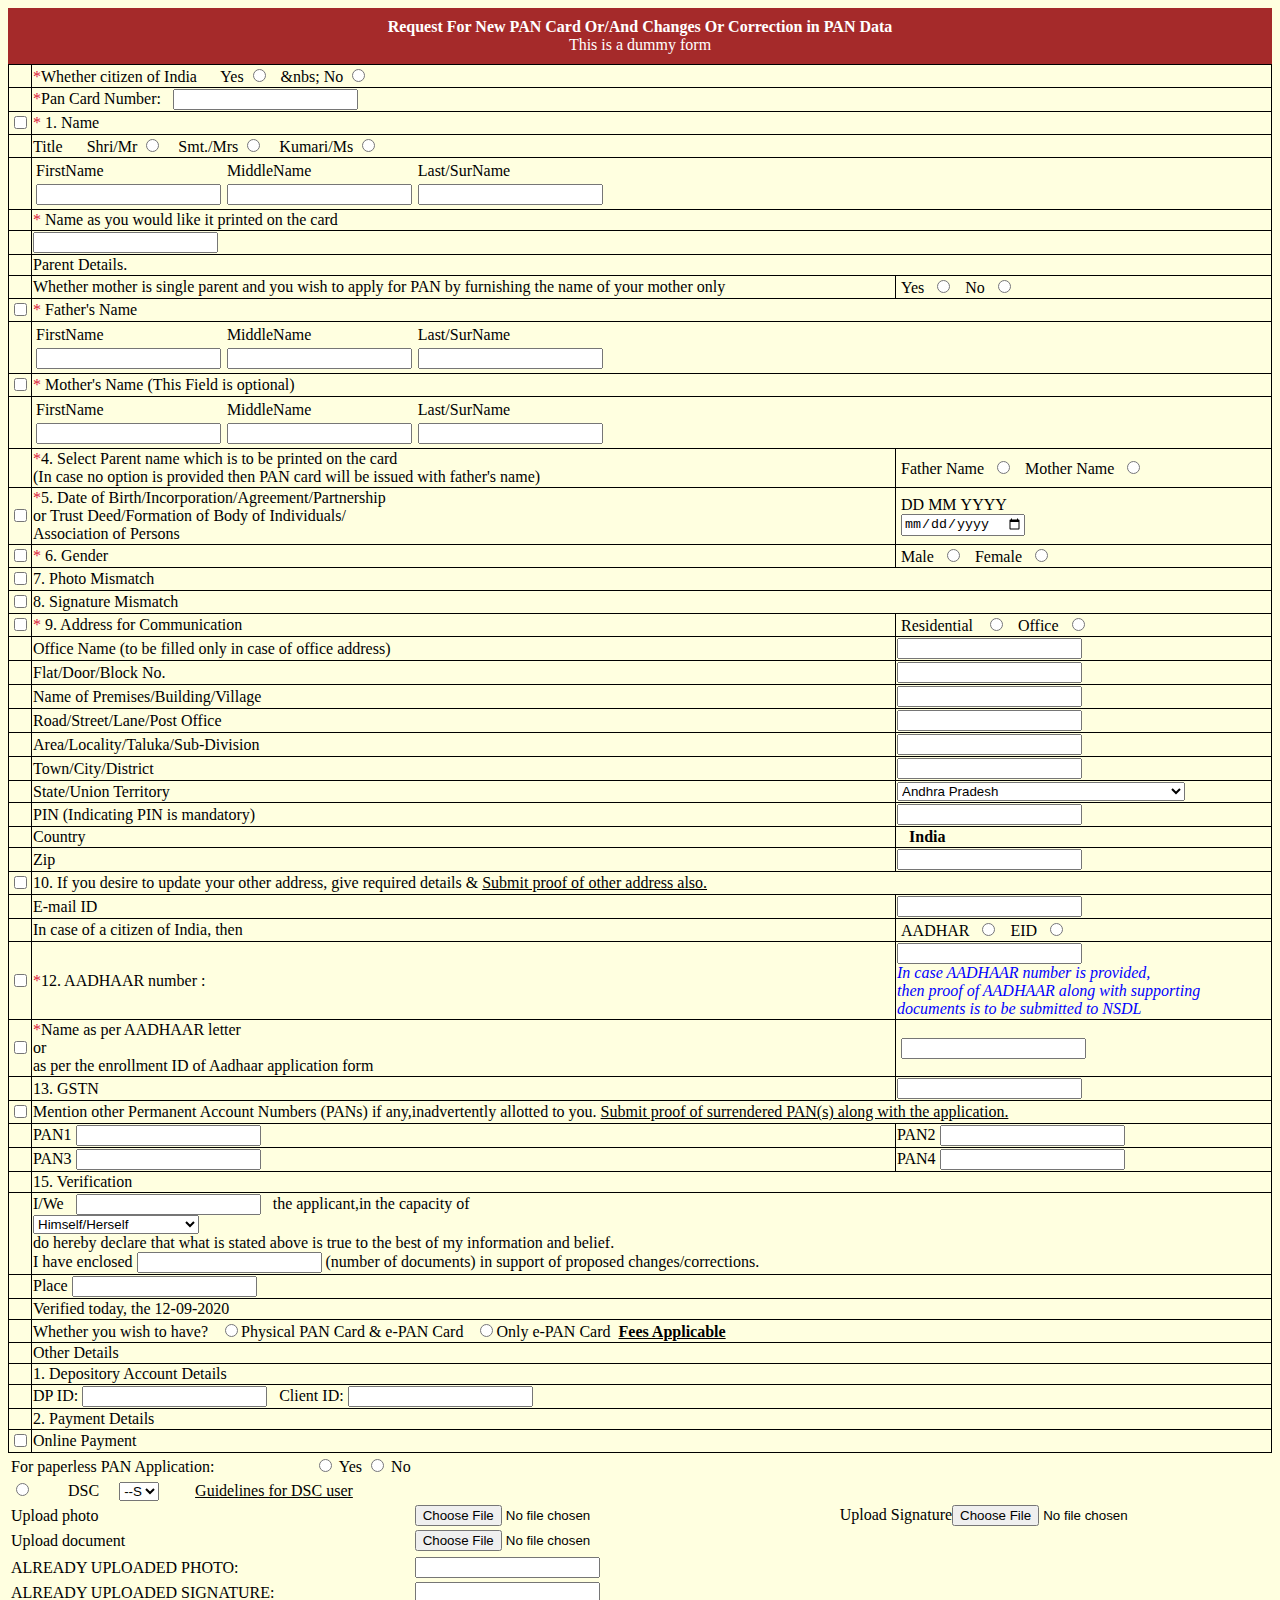
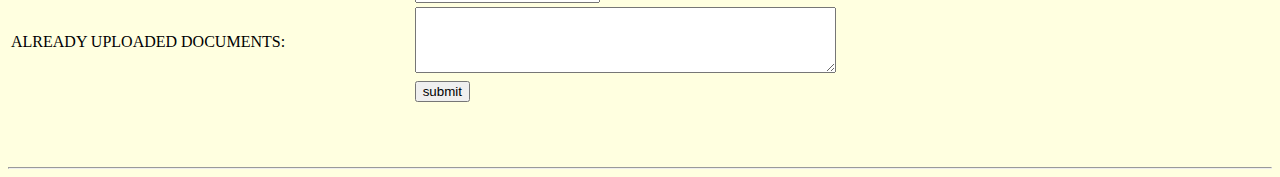
<file: index.html>
<!DOCTYPE html>
<html lang="en">
  <head>
    <meta charset="UTF-8">
    <meta name="viewport" content="width=device-width, initial-scale=1.0">
    <meta http-equiv="X-UA-Compatible" content="ie=edge">
    <title>PAN-Application-Form</title>
    <link rel="stylesheet" href="style.css">
        
  </head>
  <body> 
    <!-- this header tag will create the heading for the entire application -->
  <header id='head_first'><b>Request For New PAN Card Or/And Changes Or Correction in PAN Data</b><br>This is a dummy form</header>
 <!-- from this table tag we can be able to form the table in which rows and colums will be exits -->
  <table id='first_table'>
      <tr class="row">
          <td class="row"> </td>
          <td class='row1' colspan="2"><span id='aster'>*</span>Whether citizen of India &nbsp;&nbsp;&nbsp;&nbsp;
            Yes <input type=radio name=pan_yes value="Yes"> &nbsp;&nbsp;&nbs;
            <!-- here we use the nbsp because it  is a non breakable space(nbps) because it cretes a space in between the elements -->
            No <input type=radio name=pan_yes value="No">
        </td>
      </tr>
      <tr class="row">
          <td class="row"> </td>
          <td class="row1" colspan="2"><span id='aster'>*</span>Pan Card Number: &nbsp;&nbsp;<input type="text"></td>
      </tr>
      <tr class="row">
          <td class="row"><input type="checkbox"></td>
          <td class="row1" colspan="2"><span id='aster'>*</span> 1. Name</td>
      </tr>
      <tr class="row">
        <td class="row"> </td>
        <td class='row1' colspan="2">Title &nbsp;&nbsp;&nbsp;&nbsp;
            Shri/Mr <input type= "radio" name="shri" value="Shri">
            &nbsp;&nbsp;
            Smt./Mrs <input type="radio" name="shri" value="Smt">
            &nbsp;&nbsp;
            Kumari/Ms <input type="radio" name="shri" value="Kum">
            &nbsp;&nbsp;
        </td>
      </tr>

      <!-- we are asinging the classes  for assigning the styles for  the perticular classes elements -->
      <tr class="row">
        <td class="row"> </td>
        <td class="row1" colspan="2">
            <table>
                <tr>
                    <td style="width: 33%;">FirstName</td>
                    <td style="width: 33%;">MiddleName</td>
                    <td style="width: 33%">Last/SurName</td>
                </tr>
                <tr>
                    <td style="width: 33%;"><input type="text"></td>
                    <td style="width: 33%;"><input type="text"></td>
                    <td style="width: 33%"><input type="text"></td>
                </tr>
            </table>

        </td>
      </tr>
      <tr class="row">
          <td class="row"> </td>
          <td class="row1" colspan="2"><span id='aster'>*</span> Name as you would like it printed on the card</td>
      </tr>
      <tr class="row">
          <td class="row"> </td>
          <td class="row1" colspan="2"><input type="text" width="45%"></td>
      </tr>
      <tr class="row">
        <td class="row"> </td>
        <td class="row1" colspan="2">Parent Details.</td>
      </tr>
      <tr class="row">
        <td class="row"> </td>
        <td class="row2">Whether mother is single parent and you wish to apply for PAN by furnishing the name of your mother only </br></td>
        <td id="row3">&nbsp;Yes&nbsp;&nbsp;<input type=radio>&nbsp;&nbsp;&nbsp;No&nbsp;&nbsp;<input type=radio></br></td>
      </tr>
      <tr class="row">
        <td class="row"><input type="checkbox"></td>
        <td class="row1" colspan="2"><span id='aster'>*</span> Father's Name</td>
      </tr>
      <tr class="row">
        <td class="row"> </td>
        <td class="row1" colspan="2">
            <table>
                <!-- at this below point we are setting a width for the input box to cover the row width-->
                <tr>
                    <td style="width: 33%;">FirstName</td>
                    <td style="width: 33%;">MiddleName</td>
                    <td style="width: 33%">Last/SurName</td>
                </tr>
                <tr>
                    <td style="width: 33%;"><input type="text"></td>
                    <td style="width: 33%;"><input type="text"></td>
                    <td style="width: 33%"><input type="text"></td>
                </tr>
            </table>

        </td>
      </tr>
      <tr class="row">
        
        <td class="row"><input type="checkbox"></td>
        <td class="row1" colspan="2"><span id='aster'>*</span> Mother's Name (This Field is optional)</td>
      </tr>
      <tr class="row">
        <td class="row"> </td>
        <td class="row1" colspan="2">
            <table>
                <tr>
                    <td style="width: 33%;">FirstName</td>
                    <td style="width: 33%;">MiddleName</td>
                    <td style="width: 33%">Last/SurName</td>
                </tr>
                <tr>
                    <td style="width: 33%;"><input type="text"></td>
                    <td style="width: 33%;"><input type="text"></td>
                    <td style="width: 33%"><input type="text"></td>
                </tr>
            </table>

        </td>
      </tr>
      <tr class="row">
        <td class="row"> </td>
        <td class="row2"><span id='aster'>*</span>4. Select Parent name which is to be printed on the card </br>(In case no option is provided then PAN card will be issued with father's name)</td>
        <td id="row3">&nbsp;Father Name&nbsp;&nbsp;<input type=radio>&nbsp;&nbsp;&nbsp;Mother Name&nbsp;&nbsp;<input type=radio></br></td>
      </tr>
      <tr class="row">
        <td class="row"><input type="checkbox"></td>
        <td class="row2"><span id='aster'>*</span>5. Date of Birth/Incorporation/Agreement/Partnership </br>or Trust Deed/Formation of Body of Individuals/ <br>
            Association of Persons </td>
        <td id="row3">&nbsp;DD&nbsp;MM&nbsp;YYYY <br>&nbsp;<input type="date">&nbsp;</td>
      </tr>
      <tr class="row">
        <td class="row"><input type="checkbox"></td>
        <td class="row2"><span id='aster'>*</span> 6. Gender</td>
        <td id="row3">&nbsp;Male&nbsp;&nbsp;<input type=radio>&nbsp;&nbsp;&nbsp;Female&nbsp;&nbsp;<input type=radio></br></td>
      </tr>
      <tr class="row">
        <td class="row"><input type="checkbox"></td>
        <td class="row1" colspan="2"> 7. Photo Mismatch</td>
      </tr>
      <tr class="row">
        <td class="row"><input type="checkbox"></td>
        <td class="row1" colspan="2"> 8. Signature Mismatch</td>
      </tr>
      <tr class="row">
        <td class="row"><input type="checkbox"></td>
        <td class="row1"><span id='aster'>*</span> 9. Address for Communication</td>
        <td id="row3">&nbsp;Residential &nbsp;&nbsp;<input type=radio>&nbsp;&nbsp;&nbsp;Office&nbsp;&nbsp;<input type=radio></br></td>
      </tr>
      <tr class="row">
        <td class="row"></td>
        <td class="row1">Office Name (to be filled only in case of office address)</td>
        <td id="row3"><input type="text"></td>
      </tr>
      <tr class="row">
        <td class="row"></td>
        <td class="row1">Flat/Door/Block No.</td>
        <td id="row3"><input type="text"></td>
      </tr>
      <tr class="row">
        <td class="row"></td>
        <td class="row1">Name of Premises/Building/Village</td>
        <td id="row3"><input type="text"></td>
      </tr>
      <tr class="row">
        <td class="row"></td>
        <td class="row1">Road/Street/Lane/Post Office</td>
        <td id="row3"><input type="text"></td>
      </tr>
      <tr class="row">
        <td class="row"></td>
        <td class="row1">Area/Locality/Taluka/Sub-Division</td>
        <td id="row3"><input type="text"></td>
      </tr>
      <tr class="row">
        <td class="row"></td>
        <td class="row1">Town/City/District</td>
        <td id="row3"><input type="text"></td>
      </tr>
      <tr class="row">
        <td class="row"></td>
        <td class="row1">State/Union Territory</td>
        <td id="row3">
        <!-- form tag is used to create a form -->
          <form>

            <label for="state"></label>
            <select name="state" id="state">
              <!-- as we are mentiong the option tag here it is used for giving 'n' number of options for the selecting the perticular option from that  -->
              <option value="Andhra Pradesh">Andhra Pradesh</option>
              <option value="Arunachal Pradesh">Arunachal Pradesh</option>
              <option value="Assam">Assam</option>
              <option value="Bihar">Bihar</option>
              <option value="Chhattisgarh">Chhattisgarh</option>
              <option value="Goa">Goa</option>
              <option value="Gujarat">Gujarat</option>
              <option value="Jharkhand">Jharkhand</option>
              <option value="Himachal Pradesh">Himachal Pradesh</option>
              <option value="Karnataka">Karnataka</option>
              <option value="Kerala">Kerala</option>
              <option value="Madhya Pradesh">Madhya Pradesh</option>
              <option value="Maharashtra">Maharashtra</option>
              <option value="Manipur">Manipur</option>
              <option value="Meghalaya">Meghalaya</option>
              <option value="Mizoram">Mizoram</option>
              <option value="Nagaland">Nagaland</option>
              <option value="Odisha">Odisha</option>
              <option value="Rajasthan">Rajasthan</option>
              <option value="Sikkim">Sikkim</option>
              <option value="Tamil Nadu">Tamil Nadu</option>
              <option value="Telangana">Telangana</option>
              <option value="Tripura">Tripura</option>
              <option value="Uttar Pradesh">Uttar Pradesh</option>
              <option value="Uttarakhand">Punjab</option>
              <option value="West Bengal">West Bengal</option>
              <option value="Andaman and Nicobar Islands">Andaman and Nicobar Islands</option>
              <option value="Chandigarh">Chandigarh</option>
              <option value="Dadra and Nagar Haveli and Daman and Diu">Dadra and Nagar Haveli and Daman and Diu</option>
              <option value="Delhi">Delhi</option>
              <option value="Jammu and Kashmir">Jammu and Kashmir</option>
              <option value="Ladakh">Ladakh</option>
              <option value="Lakshadweep">Lakshadweep</option>
              <option value="Puducherry">Puducherry</option>
            </select>
          </form>
        </td>
      </tr>
      <tr class="row">
        <td class="row"></td>
        <td class="row1">PIN (Indicating PIN is mandatory)</td>
        <td id="row3"><input type="text"></td>
      </tr>
      <tr class="row">
        <td class="row"></td>
        <td class="row1">Country</td>
        <td id="row3">&nbsp;&nbsp; <b>India</b></td>
      </tr>
      <tr class="row">
        <td class="row"></td>
        <td class="row1">Zip</td>
        <td id="row3"><input type="text"></td>
      </tr>
      <tr class="row">
        <td class="row"><input type="checkbox"></td>
        <td class="row2" colspan="2">10. If you desire to update your other address, give required details & <u>Submit proof of other address also. </u></td>
      </tr>
      <tr class="row">
        <td class="row"></td>
        <td class="row1">E-mail ID</td>
        <td id="row3"><input type="text"></td>
      </tr>
      <tr class="row">
        <td class="row"></td>
        <td class="row1">In case of a citizen of India, then </td>
        <td id="row3">&nbsp;AADHAR&nbsp;&nbsp;<input type=radio>&nbsp;&nbsp;&nbsp;EID&nbsp;&nbsp;<input type=radio></br></td>
      </tr>
      <tr class="row">
        <td class="row"><input type="checkbox"></td>
        <td class="row2"><span id='aster'>*</span>12. AADHAAR number : </td>
        <td id="row3"><input type="text"><br><div id='italic'><i>In case AADHAAR number is provided,<br>then proof of AADHAAR along with supporting documents is to be submitted to NSDL</i></div></td>
      </tr>
      <tr class="row">
        <td class="row"><input type="checkbox"></td>
        <td class="row2"><span id='aster'>*</span>Name as per AADHAAR letter<br>
            or<br>
            as per the enrollment ID of Aadhaar application form </td>
        <td style="padding:5px"><input type="text"></td>
      </tr>
      <tr class="row">
        <td class="row"></td>
        <td class="row1">13. GSTN</td>
        <td id="row3"><input type="text"></td>
      </tr>
      <tr class="row">
        <td class="row"><input type="checkbox"></td>
        <td class="row2" colspan="2"> Mention other Permanent Account Numbers (PANs) if any,inadvertently allotted to you. <u>Submit proof of surrendered PAN(s) along with the application.</u></td>
      </tr>
      <tr class="row">
        <td class="row"></td>
        <td class="row2">PAN1&nbsp;<input type="text"></td>
        <td class="row2">PAN2&nbsp;<input type="text"></td>
      </tr>
      <tr class="row">
        <td class="row"></td>
        <td class="row2">PAN3&nbsp;<input type="text"></td>
        <td class="row2">PAN4&nbsp;<input type="text"></td>
      </tr>
      <tr class="row">
        <td class="row"></td>
        <td class="row1" colspan="2">15. Verification </td>
      </tr>
      <tr class="row">
        <td class="row"></td>
        <td class="row1" colspan="2">I/We &nbsp; <input type="text"> &nbsp; the applicant,in the capacity of 
            <form>
                <label for="fo1"></label>
                <select name="fo1" id="fo1">
                  <option value="Himself/Herself">Himself/Herself</option>
                  <option value="Representative Assesse">Representative Assesse</option>
                </select>
              </form> do hereby declare that what is stated above is true to the best of my information and belief. <br>
              I have enclosed <input type="text"> (number of documents) in support of proposed changes/corrections. 
        </td>
      </tr>
      <tr class="row">
        <td class="row"></td>
        <td class="row1" colspan="2">Place <input type="text"> </td>
      </tr>
      <tr class="row">
        <td class="row"></td>
        <td class="row1" colspan="2">Verified today, the 12-09-2020</td>
      </tr>


      <tr class="row">
        <td class="row"></td>
        <td class="row1" colspan="2">Whether you wish to have? &nbsp; <input type=radio>Physical PAN Card & e-PAN Card &nbsp;&nbsp;<input type=radio>Only e-PAN Card&nbsp;&nbsp;<b><u>Fees Applicable</u></b></td>
      </tr>
      <tr class="row">
        <td class="row"></td>
        <td class="row1" colspan="2">Other Details</td>
      </tr>
      <tr class="row">
        <td class="row"></td>
        <td class="row1" colspan="2">1. Depository Account Details</td>
      </tr>
      <tr class="row">
        <td class="row"></td>
        <td class="row1" colspan="2">DP ID: <input type="text">&nbsp;&nbsp; Client ID: <input type="text"></td>
      </tr>
      <tr class="row">
        <td class="row"></td>
        <td class="row1" colspan="2">2. Payment Details</td>
      </tr>
      <tr class="row">
        <td class="row"><input type="checkbox"></td>
        <td class="row1" colspan="2">Online Payment </td>
      </tr>

  </table>
  <!-- footer tag is used to mention the part of  the table which is presented after the table head and the table body -->
  <footer>
    <table id="tablefooter">
        <tr colspan="3">
            <td>For paperless PAN Application:&emsp;&emsp;&emsp;&emsp;&emsp;&emsp;
                <input type="radio" name="offline">
                <label>Yes</label>
                <input type="radio" name="offline">
                <label>No</label>
            </td>
        </tr>
        <tr>
            <td><input type="radio">&emsp;&emsp;
                DSC&emsp; <select style="width:10%;">
                    <option>--Select</option>
                </select>&emsp;&emsp;
                <span style="text-decoration:underline">Guidelines for DSC user</span>
            </td>
        </tr>
        <tr>
            <td>Upload photo</td>
            <td><input type="file" name="" id=""></td>
            <td>Upload Signature<input type="file" name="" id=""></td>
        </tr>
        <tr>
            <td>Upload document</td>
            <td><input type="file" name="" id=""></td>
        </tr>
        <tr>

        </tr>
        <tr>
            <td>ALREADY UPLOADED PHOTO:</td>
            <td><input type="text" name="" id=""></td>
        </tr>
        <tr>
            <td>ALREADY UPLOADED SIGNATURE:</td>
            <td><input type="text" name="" id=""></td>
        </tr>
        <tr>
            <td>ALREADY UPLOADED DOCUMENTS:</td>
            <td><textarea rows="4" cols="50">
                </textarea>
            </td>
        </tr>
        <tr>
            <td></td>
            <td><input type="submit" value="submit"></td>
        </tr>
    </table>
  </footer>

  <br>
  <br>
  <br>
  <hr>
 </body>
</html>
</file>
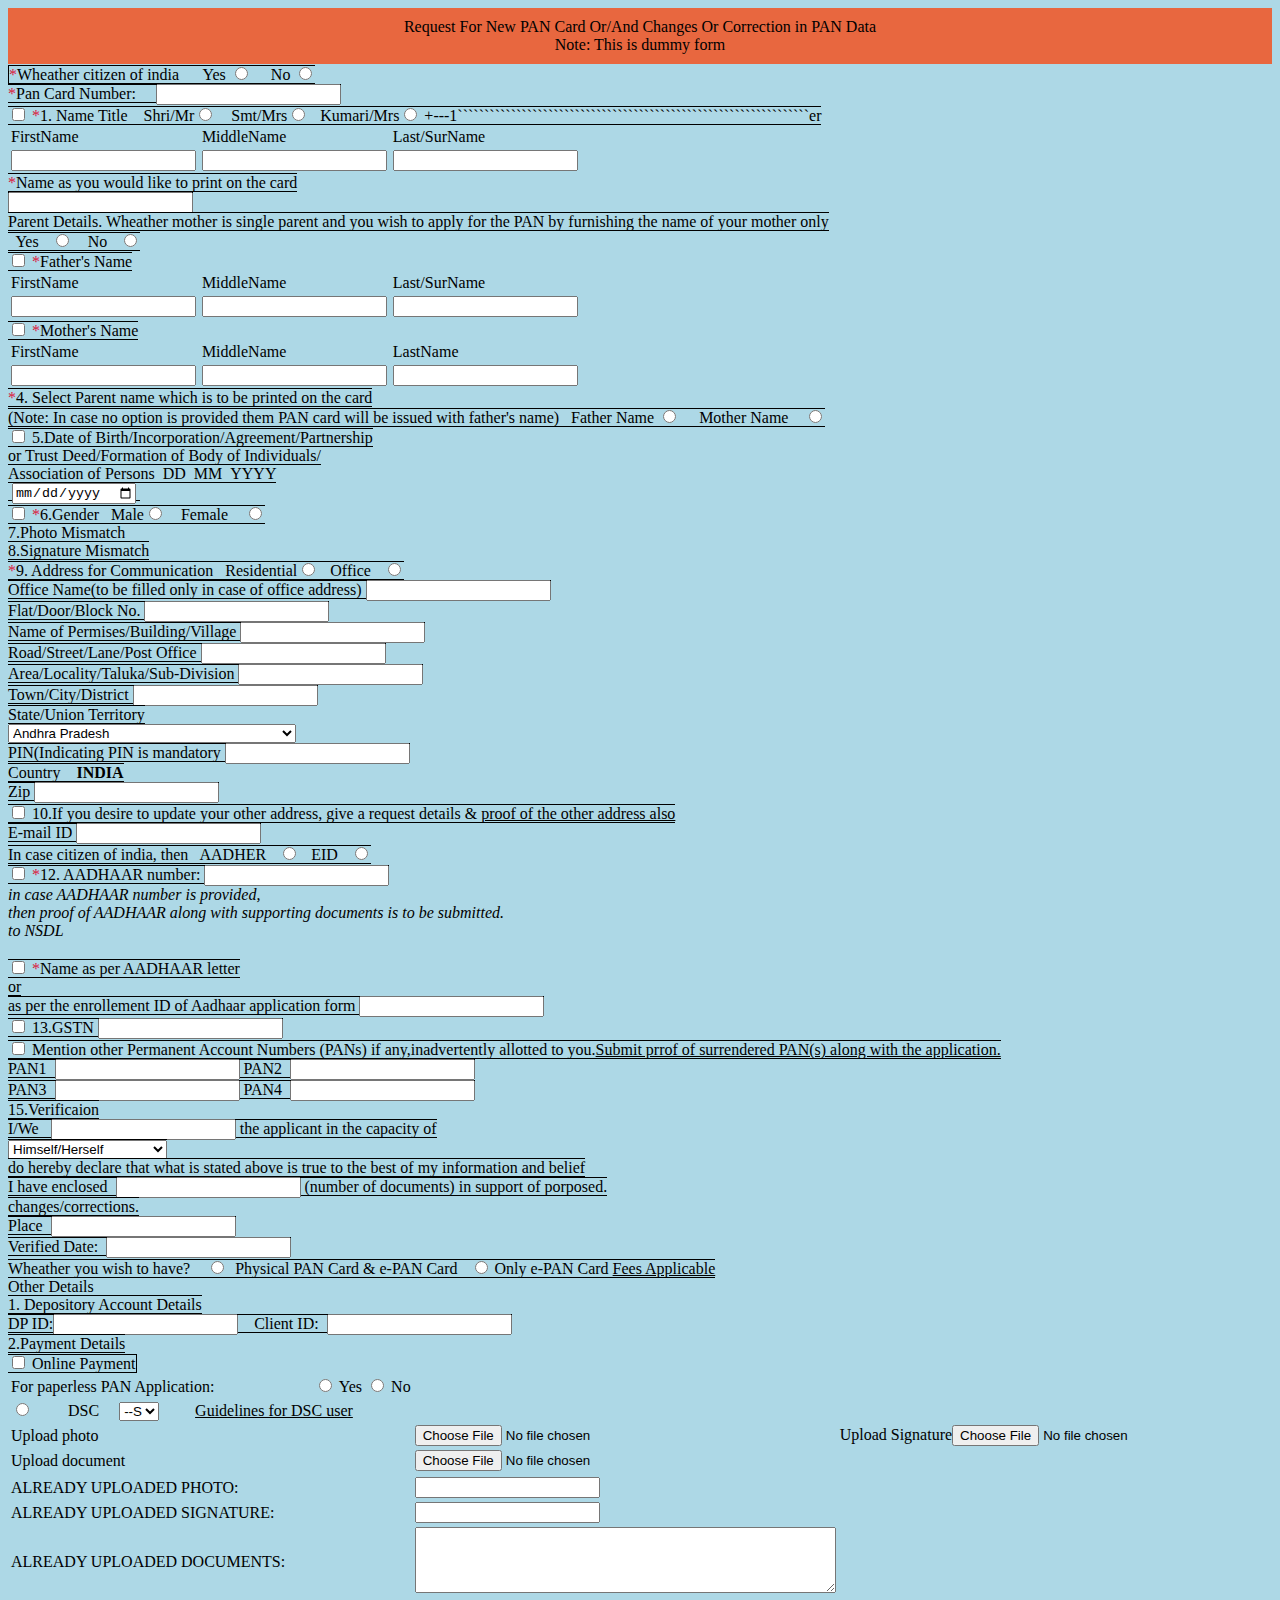
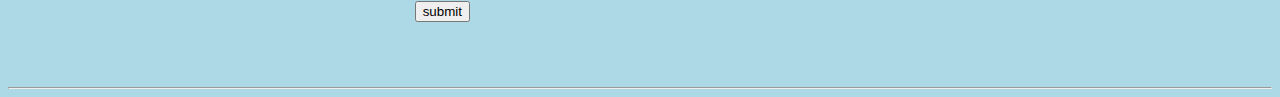
<file: index1.html>
<!DOCTYPE html>
<html lang="en">
<head>
    <meta charset="UTF-8">
    <meta http-equiv="X-UA-Compatible" content="IE=edge">
    <meta name="viewport" content="width=device-width, initial-scale=1.0">
    <title>PAN-CARD_Application</title>
    <style>
        body{
            background-color:lightblue;
        }
        #firsthead{
            background-color:rgba(255,60,0,0.726);
            text-align: center;
            padding:10px;
        }
        #firsttable,tr.row,td.row{
            border:1px solid black;
        }
        .starcolor{
            color:crimson;
        }
       
    </style>
</head>
<body>
  <header id="firsthead">Request For New PAN Card Or/And Changes Or Correction in PAN Data<br>Note: This is dummy form</header>  
<tabel id="firsttable">
    <tr class="row">
        <td class="row"></td>
        <td class="row1" colspan="2"><span class="starcolor">*</span>Wheather citizen of india &nbsp;&nbsp;&nbsp;&nbsp;
        <label for="check1">Yes</label>
        <input id="check1" type="radio" name="pan_yes" value="yes">
        &nbsp;&nbsp;&nbsp;
        <label for="check2">No</label>
        <input id="check2" type="radio" name="pan_no" value="no"><br>
    </td>
    </tr>
    <tr class="row">
    <td class="row"></td>
    <td class="row1"colspan="2"><span class="starcolor">*</span>Pan Card Number: &nbsp;&nbsp;&nbsp;
        <input type="text" name="pan_num"><br>
    </td>
    </tr>
    <tr class="row">
    <td class="row"><input type="checkbox"></td>
    <td class="row1"colspan="2"><span class="starcolor">*</span>1. Name
    </td>
    </tr>
    <tr class="row"></tr>
    <td class="row"></td>
    <td class="row1"colspan="2">Title &nbsp;&nbsp;
         Shri/Mr<input type="radio"> &nbsp;&nbsp;
         Smt/Mrs<input type="radio">&nbsp;&nbsp;
         Kumari/Mrs<input type="radio"></td>
   
    <tr class="row">
    <td class="row"></td>
    <td class=row1 colspan="2">
    <table>
        <tr>
+---1``````````````````````````````````````````````````````````````````er            <td style="width:33%;">FirstName</td>
            <td style="width:33%;">MiddleName</td>
            <td style="width:33%;">Last/SurName</td>
        </tr>
        <tr>
            <td style="width:33%;"><input type="text"></td>
            <td style="width:33%;"><input type="text"></td>
            <td style="Width:33%;"><input type="text"></td>
        </tr>
    </table>
    </td>
    </tr>

    <tr class="row">
    <td class="row"></td>
    <td class="row1"colspan="2"><span class="starcolor">*</span>Name as you would like to print on the card</td><br>
    </tr>
    <tr class="row">
        <td class="row"></td>
        <td class="row1"colspan="2"><input type="text"></td>
    </tr><br>
    <tr class="row">
    <td class="row"></td>
    <td class="row1"colspan="2">Parent Details.</td>
    </tr>
    <tr class="row">
    <td class="row"></td>
    <td class="row2">Wheather mother is single parent and you wish to apply for the PAN by furnishing the name of your mother only<br></td> 
    <td class="row3">&nbsp; Yes &nbsp;&nbsp;<input type="radio">&nbsp;&nbsp;&nbsp; No &nbsp;&nbsp;<input type="radio"></td>
    </tr><br>

    <tr class="row">
    <td class="row"><input type="checkbox"></td>
    <td class="row1"colspan="2"><span class="starcolor">*</span>Father's Name</td>
    </tr>
    
    <tr class="row">
    <td class="row"></td>
    <td class="row1"colspan="2">
        <table>
            <tr>
                <td style="width:33%;">FirstName</td>
                <td style="width:33%;">MiddleName</td>
                <td style="width:33%;">Last/SurName</td>
            </tr>
            <tr>
                <td style="width: 33%;"><input type="text"></td>
                <td style="width: 33%;"><input type="text"></td> 
                <td style="width:33%"><input type="text"></td>
            </tr>
        </table>
    </td>
    </tr>

    <tr class="row">
    <td class="row"><input type="checkbox"></td>
    <td class="row1"colspan="2"><span class="starcolor">*</span>Mother's Name</td>
    </tr>

    <tr class="row">
    <td class="row"></td>
    <td class="row1"colspan="2">
    <table>
        <tr>
            <td style="width: 33%;">FirstName</td>
            <td style="width: 33%;">MiddleName</td>
            <td style="width: 33%;">LastName</td>
        </tr>
        <tr>
            <td style="width: 33%;"><input type="text"></td>
            <td style="width: 33%;"><input type="text"></td>
            <td style="width: 33%;"><input type="text"></td>
        </tr>
    </table>
    </td>
    </tr>

    <tr class="row">
    <td class="row"></td>
    <td class="row2"><span class="starcolor">*</span>4. Select Parent name which is to be printed on the card <br> (Note: In case no option is provided them PAN card will be issued with father's name) </td>
    <td class="row3">&nbsp; Father Name <input type="radio"> &nbsp;&nbsp;&nbsp; Mother Name &nbsp; &nbsp;<input type="radio"></td>
    </tr><br>

    <tr class="row">
    <td class="row"><input type="checkbox"></td>
    <td class="row2">5.Date of Birth/Incorporation/Agreement/Partnership<br>or Trust Deed/Formation of Body of Individuals/<br>
        Association of Persons</td>
    <td class="row3">&nbsp;DD &nbsp;MM &nbsp;YYYY<br>&nbsp;<input type="date">&nbsp;</td>
    </tr><br>

    <tr class="row">
    <td class="row"><input type="checkbox"></td>
    <td class ="row2"><span class="starcolor">*</span>6.Gender</td>
    <td class="row3">&nbsp; Male<input type= "radio"> &nbsp;&nbsp; Female &nbsp;&nbsp;&nbsp;<input type="radio"></td>
    </tr><br>

    <tr class="row">
    <td class="row"></td>
    <td class="row1"colspan="2">7.Photo Mismatch</td>
    </tr><br>

    <tr class="row">
    <td class="row"></td>
    <td class="row1"colspan="2">8.Signature Mismatch</td>
    </tr><br>
    
    <tr class="row">
    <td class="row"></td>
    <td class="row2"><span class="starcolor">*</span>9. Address for Communication </td>
    <td class="row3">&nbsp; Residential<input type="radio">&nbsp;&nbsp; Office &nbsp;&nbsp;<input type="radio"></td>
    </tr><br>

    <tr class="row">
    <td class="row"></td>
    <td class="row2">Office Name(to be filled only in case of  office address)</td>
    <td class="row3"><input type="text"></td>
    </tr><br>


    <tr class="row">
    <td class="row"></td>
    <td class="row2">Flat/Door/Block No.</td>
    <td class="row3"><input type="text"></td>
    </tr><br>

    <tr class="row">
    <td class="row"></td>
    <td class="row2">Name of Permises/Building/Village</td>
    <td class="row3"><input type="text"></td>
    </tr><br>

    <tr class="row">
    <td class="row"></td>
    <td class="row2">Road/Street/Lane/Post Office</td>
    <td class="row3"><input type="text"></td>
    </tr><br>

    <tr class="row">
    <td class="row"></td>
    <td class="row2">Area/Locality/Taluka/Sub-Division</td>
    <td class="row3"><input type="text"></td>
    </tr><br>

    <tr class="row">
    <td class="row"></td>
    <td class="row2">Town/City/District</td>
    <td class="row3"><input type="text"></td>
    </tr><br>

    <tr class="row">
    <td class="row"></td>
    <td class="row2">State/Union Territory</td>
    <td class="row3"><form>
    <label for ="state"></label>
    <select id="state" name="state">
        <option value="Andhra Pradesh">Andhra Pradesh</option>
        <option value="Arunachal Pradesh">Arunachal Pradesh</option>
        <option value="Assam">Assam</option>
        <option value="Bihar">Bihar</option>
        <option value="Chhattisgarh">Chhattisgarh</option>
        <option value="Goa">Goa</option>
        <option value="Gujarat">Gujarat</option>
        <option value="Jharkhand">Jharkhand</option>
        <option value="Himachal Pradesh">Himachal Pradesh</option>
        <option value="Karnataka">Karnataka</option>
        <option value="Kerala">Kerala</option>
        <option value="Madhya Pradesh">Madhya Pradesh</option>
        <option value="Maharashtra">Maharashtra</option>
        <option value="Manipur">Manipur</option>
        <option value="Meghalaya">Meghalaya</option>
        <option value="Mizoram">Mizoram</option>
        <option value="Nagaland">Nagaland</option>
        <option value="Odisha">Odisha</option>
        <option value="Rajasthan">Rajasthan</option>
        <option value="Sikkim">Sikkim</option>
        <option value="Tamil Nadu">Tamil Nadu</option>
        <option value="Telangana">Telangana</option>
        <option value="Tripura">Tripura</option>
        <option value="Uttar Pradesh">Uttar Pradesh</option>
        <option value="Uttarakhand">Punjab</option>
        <option value="West Bengal">West Bengal</option>
        <option value="Andaman and Nicobar Islands">Andaman and Nicobar Islands</option>
        <option value="Chandigarh">Chandigarh</option>
        <option value="Dadra and Nagar Haveli and Daman and Diu">Dadra and Nagar Haveli and Daman and Diu</option>
        <option value="Delhi">Delhi</option>
        <option value="Jammu and Kashmir">Jammu and Kashmir</option>
        <option value="Ladakh">Ladakh</option>
        <option value="Lakshadweep">Lakshadweep</option>
        <option value="Puducherry">Puducherry</option>
    </select>
    </form></td>
    </tr>
    
    <tr class="row">
        <td class="row"></td>
        <td class="row2">PIN(Indicating PIN is mandatory</td>
        <td class="row3"><input type="text"></td>
        </tr><br>

    <tr class="row">
    <td class="row"></td>
    <td class="row2">Country</td>
    <td class="row3">&nbsp;&nbsp;&nbsp<b>INDIA</b></td>
    </tr><br>

    <tr class="row">
        <td class="row"></td>
        <td class="row2">Zip</td>
        <td class="row3"><input type="text"></td>
        </tr><br>

     <tr class="row">
            <td class="row"><input type="checkbox"></td>
            <td class="row1"colspan="2">10.If you desire to update your other address, give a request details & <u> proof of the other address also</u></td>
            </tr><br>
    
             <tr class="row">
                <td class="row"></td>
                <td class="row2">E-mail ID</td>
                <td class="row3"><input type="email"></td>
                </tr><br>           
            
                <tr class="row">
                    <td class="row"></td>
                    <td class="row2">In case citizen of india, then</td>
                    <td class="row3">&nbsp; AADHER &nbsp;&nbsp;<input type="radio">&nbsp;&nbsp; EID &nbsp;&nbsp<input type="radio"></td>
                    </tr><br>

                    <tr class="row">
                        <td class="row"><input type="checkbox"></td>
                        <td class="row2"><span class="starcolor">*</span>12. AADHAAR number:</td>
                        <td class="row3"><input type="text"><br><div><i>in case AADHAAR number is provided,<br>then proof of AADHAAR along with supporting documents is to be submitted.<br>to NSDL </i></div></td>
                        </tr><br>

       <tr class="row">
        <td class="row"><input type="checkbox"></td>
        <td class="row2"><span class="starcolor">*</span>Name as per AADHAAR letter<br>or<br>as per the  enrollement ID of Aadhaar application form</td>
        <td class="row3"><input type="text"></td>
    </tr><br>
    <tr class="row">
        <td class="row"><input type="checkbox"></td>
        <td class="row2">13.GSTN</td>
        <td class="row3"><input type="text"></td>
    </tr><br>
    <tr class="row">
        <td class="row"><input type="checkbox"></td>
        <td class="row1"colspan="2">Mention other Permanent Account Numbers (PANs) if any,inadvertently allotted to you.<u>Submit prrof of surrendered PAN(s) along with the application.</u></td>
    </tr><br>
    <tr class="row">
        <td class="row"></td>
        <td class="row2">PAN1 &nbsp;<input type="text"></td>
        <td class="row3">PAN2 &nbsp;<input type="text"></td>
    </tr><br>
    <tr class="row">
        <td class="row"></td>
        <td class="row2">PAN3 &nbsp;<input type="text"></td>
        <td class="row3">PAN4 &nbsp;<input type="text"></td>
    </tr><br>
    <tr class="row">
        <td class="row"></td>
        <td class="row1"colspan="2">15.Verificaion</td>
    </tr><br>
    
    <tr class="row">
        <td class="row"></td>
        <td class="row2">I/We &nbsp;&nbsp;<input type="text">&nbsp;the applicant in the capacity of <br><select><option>Himself/Herself</option>
        <option>Representative Assess</option>
        </select><br>do hereby declare that what is stated above is true to the best of my information and belief <br> I have enclosed &nbsp;<input type="text">&nbsp;(number of documents) in support of porposed.<br> changes/corrections.</td>       
    </tr><br>

    <tr class="row">
        <td class="row"></td>
        <td class="row1"colspan="2">Place &nbsp;<input type="text"></td>
    </tr><br>

    <tr class="row">
        <td class="row"></td>
        <td class="row1"colspan="2">Verified Date: &nbsp;<input type="text"></td>
    </tr><br>

    <tr class="row">
        <td class="row"></td>
        <td class="row1"colspan="2">Wheather you wish to have? &nbsp; &nbsp;<input type="radio">&nbsp; Physical PAN Card & e-PAN Card &nbsp;&nbsp;<input type="radio">&nbsp;Only e-PAN Card <u>Fees Applicable</u></td>
    </tr><br>

    <tr class="row">
        <td class="row"></td>
        <td class="row1"colspan="2">Other Details</td>
    </tr><br>

    <tr class="row">
        <td class="row"></td>
        <td class="row1"colspan="2">1. Depository Account Details</td>
    </tr><br>

    <tr class="row">
        <td class="row"></td>
        <td class="row1"colspan="2">DP ID:<input type="text"> &nbsp;&nbsp; Client ID: &nbsp;<input type="text"></td>
    </tr><br>

    <tr class="row">
        <td class="row"></td>
        <td class="row1"colspan="2">2.Payment Details</td>
    </tr><br>

    <tr class="row">
        <td class="row" ><input type="checkbox"></td>
        <td class="row1"colspan="2">Online Payment</td>
    </tr><br>
</tabel>
<footer>
<table id="tablefooter" style="background-color:lightblue;">
    <tr colspan="3">
        <td>For paperless PAN Application:&emsp;&emsp;&emsp;&emsp;&emsp;&emsp;
            <input type="radio" name="offline">
            <label>Yes</label>
            <input type="radio" name="offline">
            <label>No</label>
        </td>
    </tr>
    <tr>
        <td><input type="radio">&emsp;&emsp;
            DSC&emsp; <select style="width:10%;">
                <option>--Select</option>
            </select>&emsp;&emsp;
            <span style="text-decoration:underline">Guidelines for DSC user</span>
        </td>
    </tr>
    <tr>
        <td>Upload photo</td>
        <td><input type="file" name="" id=""></td>
        <td>Upload Signature<input type="file" name="" id=""></td>
    </tr>
    <tr>
        <td>Upload document</td>
        <td><input type="file" name="" id=""></td>
    </tr>
    <tr>

    </tr>
    <tr>
        <td>ALREADY UPLOADED PHOTO:</td>
        <td><input type="text" name="" id=""></td>
    </tr>
    <tr>
        <td>ALREADY UPLOADED SIGNATURE:</td>
        <td><input type="text" name="" id=""></td>
    </tr>
    <tr>
        <td>ALREADY UPLOADED DOCUMENTS:</td>
        <td><textarea rows="4" cols="50">
            </textarea>
        </td>
    </tr>
    <tr>
        <td></td>
        <td><input type="submit" value="submit"></td>
    </tr>
</table>
</footer>

<br>
<br>
<br>
<hr>


</body>
</html>
</file>
<file: style.css>
body{
    background-color: lightyellow;
}
#head_first{
    background-color: brown;
    text-align: center;
    padding:10px;
    color:white;
    margin-top: 0px;
}
#aster{
    color:crimson;
}
#first_table,tr.row,td.row{
    border: 1px solid black;
    border-collapse: collapse;
}
td.row1{
    border: 1px solid black;
    border-collapse: collapse;
    width: 70%;
}
td.row2{
    border: 1px solid black;
    border-collapse: collapse;
    width: 55%;
    
}
#row3{
    border: 1px solid black;
    border-collapse: collapse;
    width: 55%;
}
#italic{
    color:blue;
}
#but{
    text-align:center;
}
</file>
